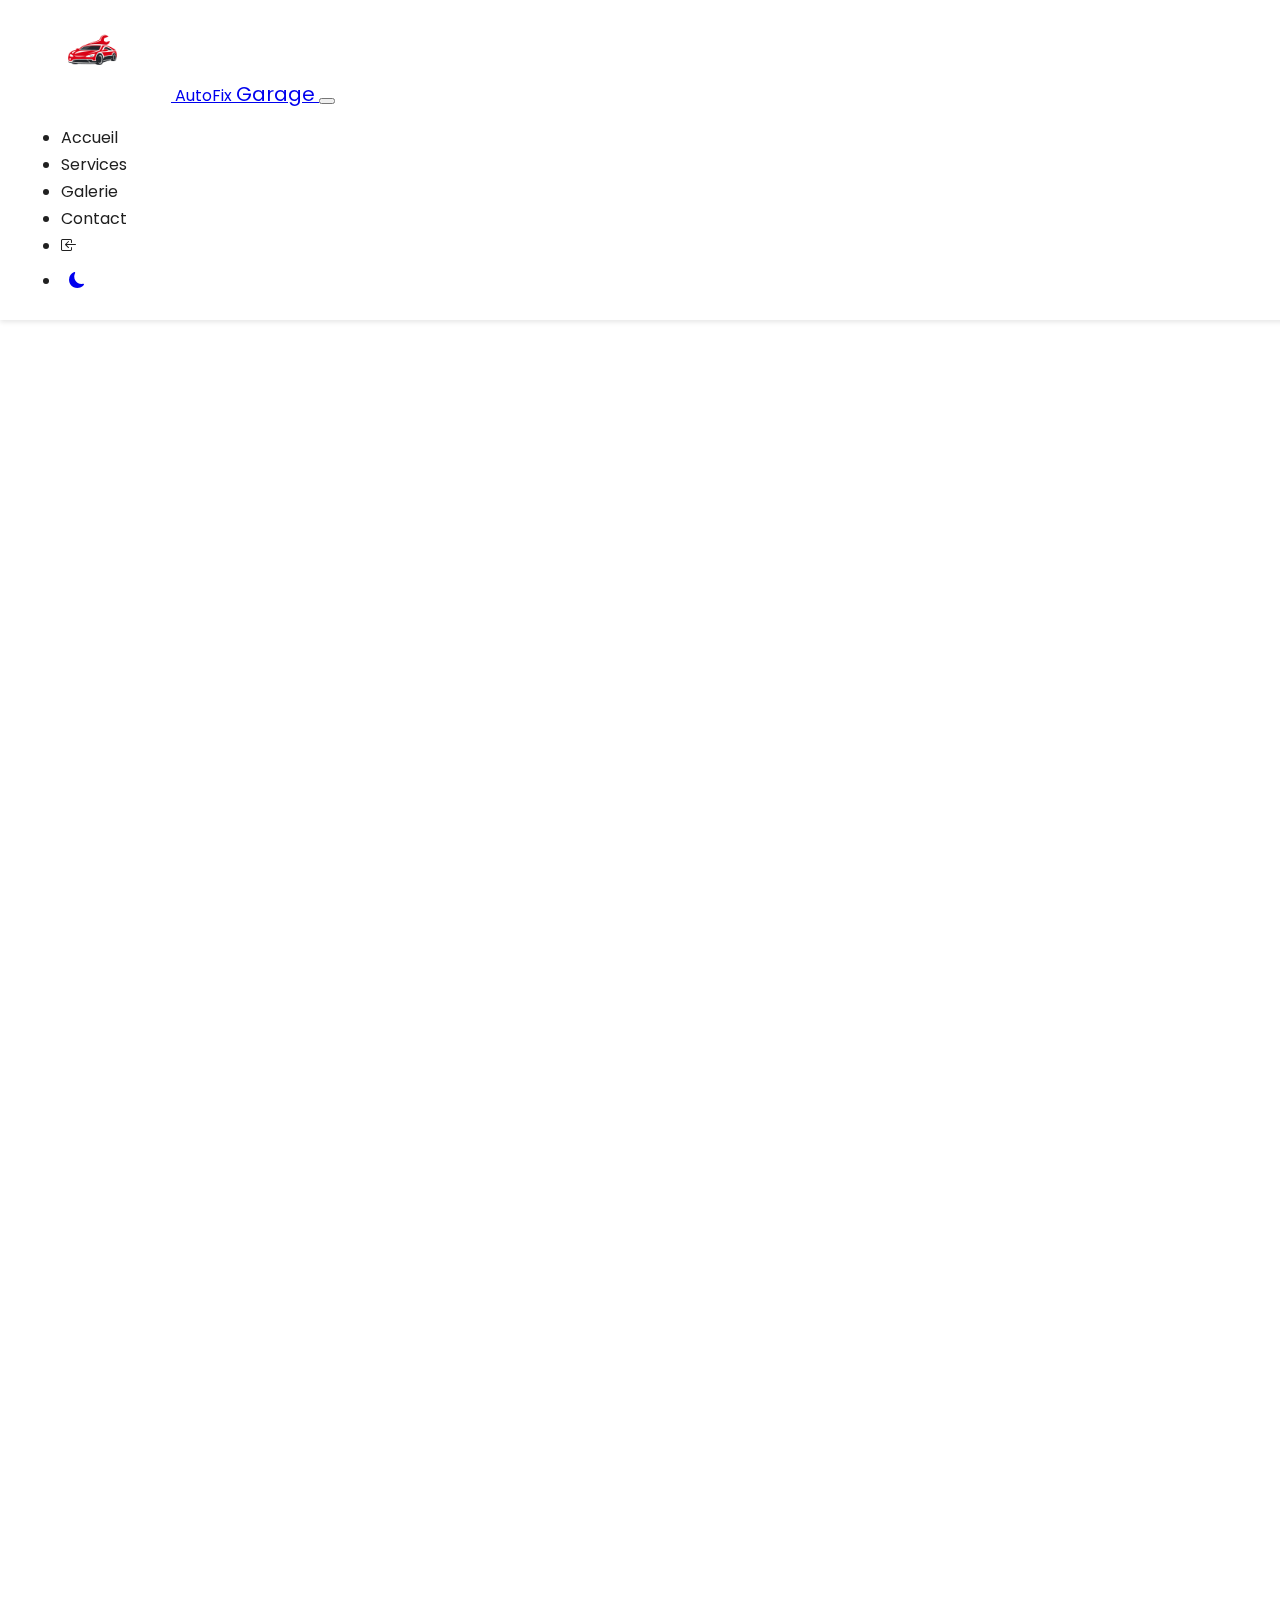
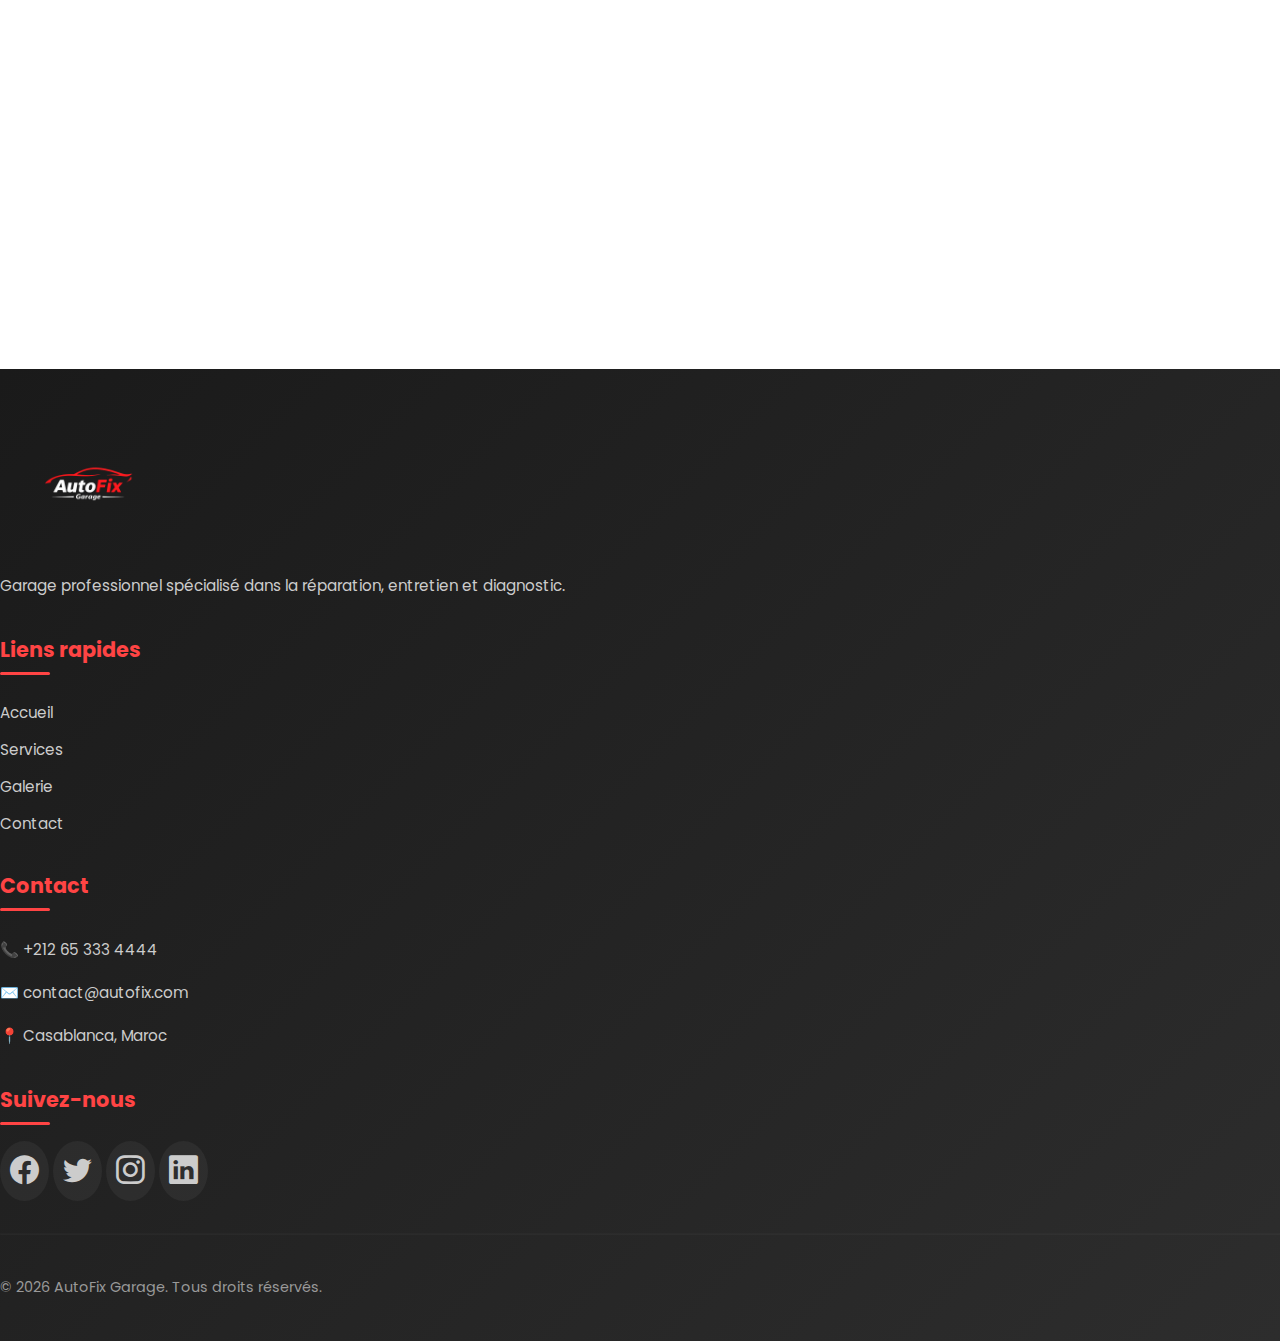
<file: Front-end/index.html>
<!DOCTYPE html>
<html lang="fr">
<head>
    <meta charset="UTF-8">
    <meta name="viewport" content="width=device-width, initial-scale=1.0">
    <title>AutoFix Garage - Accueil</title>
    <link rel="stylesheet" href="../assests/home.css">
    <link href="https://cdn.jsdelivr.net/npm/bootstrap@5.3.8/dist/css/bootstrap.min.css" rel="stylesheet" integrity="sha384-sRIl4kxILFvY47J16cr9ZwB07vP4J8+LH7qKQnuqkuIAvNWLzeN8tE5YBujZqJLB" crossorigin="anonymous">
    <link rel="stylesheet" href="https://cdn.jsdelivr.net/npm/bootstrap-icons@1.13.1/font/bootstrap-icons.min.css">
    
</head>
<body>
<nav class="navbar nav navbar-expand-lg shadow-sm fixed-top">
  <div class="container-fluid">
    <a class="navbar-brand d-flex align-items-center" href="#">
      <img src="../images/logo1.png" alt="logo AutoFix" class="image">
      <span class="fw-bold fs-2">AutoF<span class="text-danger">ix</span></span>
      <span class="fs-small ms-1">Garage</span>
    </a>
    <button class="navbar-toggler" type="button" data-bs-toggle="collapse" data-bs-target="#navbarNav"
      aria-controls="navbarNav" aria-expanded="false" aria-label="Toggle navigation">
      <span class="navbar-toggler-icon"></span>
    </button>
    <div class="collapse navbar-collapse justify-content-end" id="navbarNav">
      <ul class="navbar-nav align-items-center">
        <li class="nav-item link"><a class="nav-link lien" href="#accueil">Accueil</a></li>
        <li class="nav-item link"><a class="nav-link lien" href="services.html">Services</a></li>
        <li class="nav-item link"><a class="nav-link lien" href="galerie.html">Galerie</a></li>
        <li class="nav-item link"><a class="nav-link lien" href="contact.php">Contact</a></li>
        <li class="nav-item link"><a class="nav-link lien" href="../login.php" target="_blank"><i class="bi bi-box-arrow-in-left fs-4"></i></a></li>
        <li class="nav-item link" id="mode"><a class="nav-link" href="#"><i class="bi bi-moon-fill fs-5"></i></a></li>
      </ul>
    </div>
  </div>
</nav>

    
        <div class="accueil" id="accueil">
            <div class="textes">
                <h1 class="d-none" id="text">Bienvenue chez <span class="fw-bold">AutoF<span class="text-danger">ix</span></span> Garage</h1>
                <h1 id="typing-text"></h1>
                <p>Votre voiture, notre priorité 🚗</p>
                <div class="buttons-content">
                  <button class="btn btn-contant btn-danger"><i class="bi bi-telephone-fill"></i><a href="contact.php">Contactez-nous</a></button>
                <button class="btn btn-contant btn-light"> <i class="bi bi-calendar-check fs-9"></i> <a href="../rendez-vous.php">Rendez-Vous</a></button>
                </div>
                
            </div>
        </div>
    </div>

    <div class="container-fluid">
        <div class="proposdenous" id="proposdenous">
            <h3>À Propos De Nous</h3>
            <hr>
            <p>Nous sommes un garage automobile professionnel spécialisé dans la réparation, l'entretien et le diagnostic de tous types de véhicules. Notre mission est d'offrir à nos clients un service fiable, rapide et de haute qualité, en utilisant des outils modernes et des techniques adaptées.</p>
            
            <div class="cards_cli">
                <div class="row g-2">
                    <div class="col-lg-3 col-md-4 col-sm-6">
                        <div class="card card-cli rounded shadow-sm">
                            <div class="card-header p-0">
                                <i class="bi icon-client bi-person-fill"></i>
                                <p class="text-center fs-2" id="clients">0+</p>
                                <h6 class="text-center">Clients Satisfaits</h6>
                            </div>
                            <div class="card-body">
                                <p class="text-center">Des clients qui nous font confiance chaque jour</p>
                            </div>
                        </div>
                    </div>

                    <div class="col-lg-3 col-md-4 col-sm-6">
                        <div class="card card-cli rounded shadow-sm">
                            <div class="card-header p-0">
                                <i class="bi icon-client bi-wrench"></i>
                                <p class="text-center fs-2" id="reparations">+0</p>
                                <h6 class="text-center">Réparations effectuées</h6>
                            </div>
                            <div class="card-body">
                                <p class="text-center">Toutes sortes de réparations, petites ou grandes.</p>
                            </div>
                        </div>
                    </div>

                    <div class="col-lg-3 col-md-4 col-sm-6">
                        <div class="card card-cli rounded shadow-sm">
                            <div class="card-header p-0">
                                <i class="bi icon-client bi-award"></i>
                                <p class="text-center fs-2" id="Années">0</p>
                                <h6 class="text-center">Années d'expérience</h6>
                            </div>
                            <div class="card-body">
                                <p class="text-center">Une expertise qui garantit la qualité</p>
                            </div>
                        </div>
                    </div>

                    <div class="col-lg-3 col-md-4 col-sm-6">
                        <div class="card card-cli rounded shadow-sm">
                            <div class="card-header p-0">
                                <i class="bi icon-client bi-car-front-fill"></i>
                                <p class="text-center fs-2" id="voitures">+0</p>
                                <h6 class="text-center">Véhicules entretenus par an</h6>
                            </div>
                            <div class="card-body">
                                <p class="text-center">Des voitures entretenues régulièrement par notre équipe.</p>
                            </div>
                        </div>
                    </div>
                </div>
            </div>
        </div>
    </div>

 <div class="footer">
  <div class="container">
    <div class="row text-white py-5">
      <div class="col-lg-3 col-md-6 col-sm-12">
        <img src="../images/logo-footer.png" class="footer-logo mb-3">
        <p>Garage professionnel spécialisé dans la réparation, entretien et diagnostic.</p>
      </div>
      <div class="col-lg-3 col-md-6 col-sm-12">
        <h5>Liens rapides</h5>
        <ul class="list-unstyled">
          <li><a href="#accueil">Accueil</a></li>
          <li><a href="services.html">Services</a></li>
          <li><a href="galerie.html">Galerie</a></li>
          <li><a href="contact.html">Contact</a></li>
        </ul>
      </div>
      <div class="col-lg-3 col-md-6 col-sm-12">
        <h5>Contact</h5>
        <p>📞 +212 65 333 4444</p>
        <p>✉️ contact@autofix.com</p>
        <p>📍 Casablanca, Maroc</p>
      </div>
      <div class="col-lg-3 col-md-6 col-sm-12">
        <h5>Suivez-nous</h5>
        <div class="social-icons d-flex gap-3">
          <i class="bi bi-facebook"></i>
          <i class="bi bi-twitter"></i>
          <i class="bi bi-instagram"></i>
          <i class="bi bi-linkedin"></i>
        </div>
      </div>

    </div>

    <hr class="text-secondary">

    <p class="text-center text-white">© 2026 AutoFix Garage. Tous droits réservés.</p>
  </div>
</div>


<script src="https://cdn.jsdelivr.net/npm/bootstrap@5.3.2/dist/js/bootstrap.bundle.min.js"></script>

    <script>
      const mode = document.getElementById("mode");
const body = document.body;

mode.addEventListener("click", () => {
    body.classList.toggle("dark-mode"); 

    const icon = mode.querySelector("i");
    if(body.classList.contains("dark-mode")){
        icon.classList.replace("bi-moon-fill","bi-sun-fill");
    } else {
        icon.classList.replace("bi-sun-fill","bi-moon-fill");
    }
});
const text = document.getElementById("text");
let index = 0;
const speed = 100;

window.onload = () => {
  const element = document.getElementById("typing-text");
  element.innerHTML = "";

  function typeEffect() {
    if (index < text.textContent.length) {
      element.innerHTML += text.textContent[index];
      index++;
      setTimeout(typeEffect, speed);
    }
  }

  typeEffect();
};
const clients = document.getElementById("clients");
let counter = 0;
let speed1 = 50;
function count(){
  counter++
  clients.textContent = counter + "+" ;
  if(counter < 100){
     setTimeout(count,speed1);
  }
 
  
}
count();
const reparations = document.getElementById("reparations");
let counter1 = 0;
let speed2 = 5;
function count1(){
  counter1++
  reparations.textContent = counter1 + "+" ;
  if(counter1 < 1500){
     setTimeout(count1,speed2);
  }
 
  
}
count1();
const annnes = document.getElementById("Années");
let counter2 = 0;
let speed3 = 50;
function count2(){
  counter2++
  annnes.textContent = counter2;
  if(counter2 < 10){
     setTimeout(count2,speed3);
  }
 
  
}
count2();
const voitures = document.getElementById("voitures");
let counter3 = 0;
let speed4 = 50;
function count3(){
  counter3++
  voitures.textContent = counter3 + "+";
  if(counter3 < 300){
     setTimeout(count3,speed4);
  }
 
  
}
count3();
const proposdenous = document.getElementById("proposdenous");
const observer = new IntersectionObserver(entries => {
  entries.forEach(entry => {
     if(entry.isIntersecting){
    proposdenous.classList.add("active");
    
    
  } 
  })
 
})
  
observer.observe(proposdenous);
    </script>
</body>
</html>
</file>
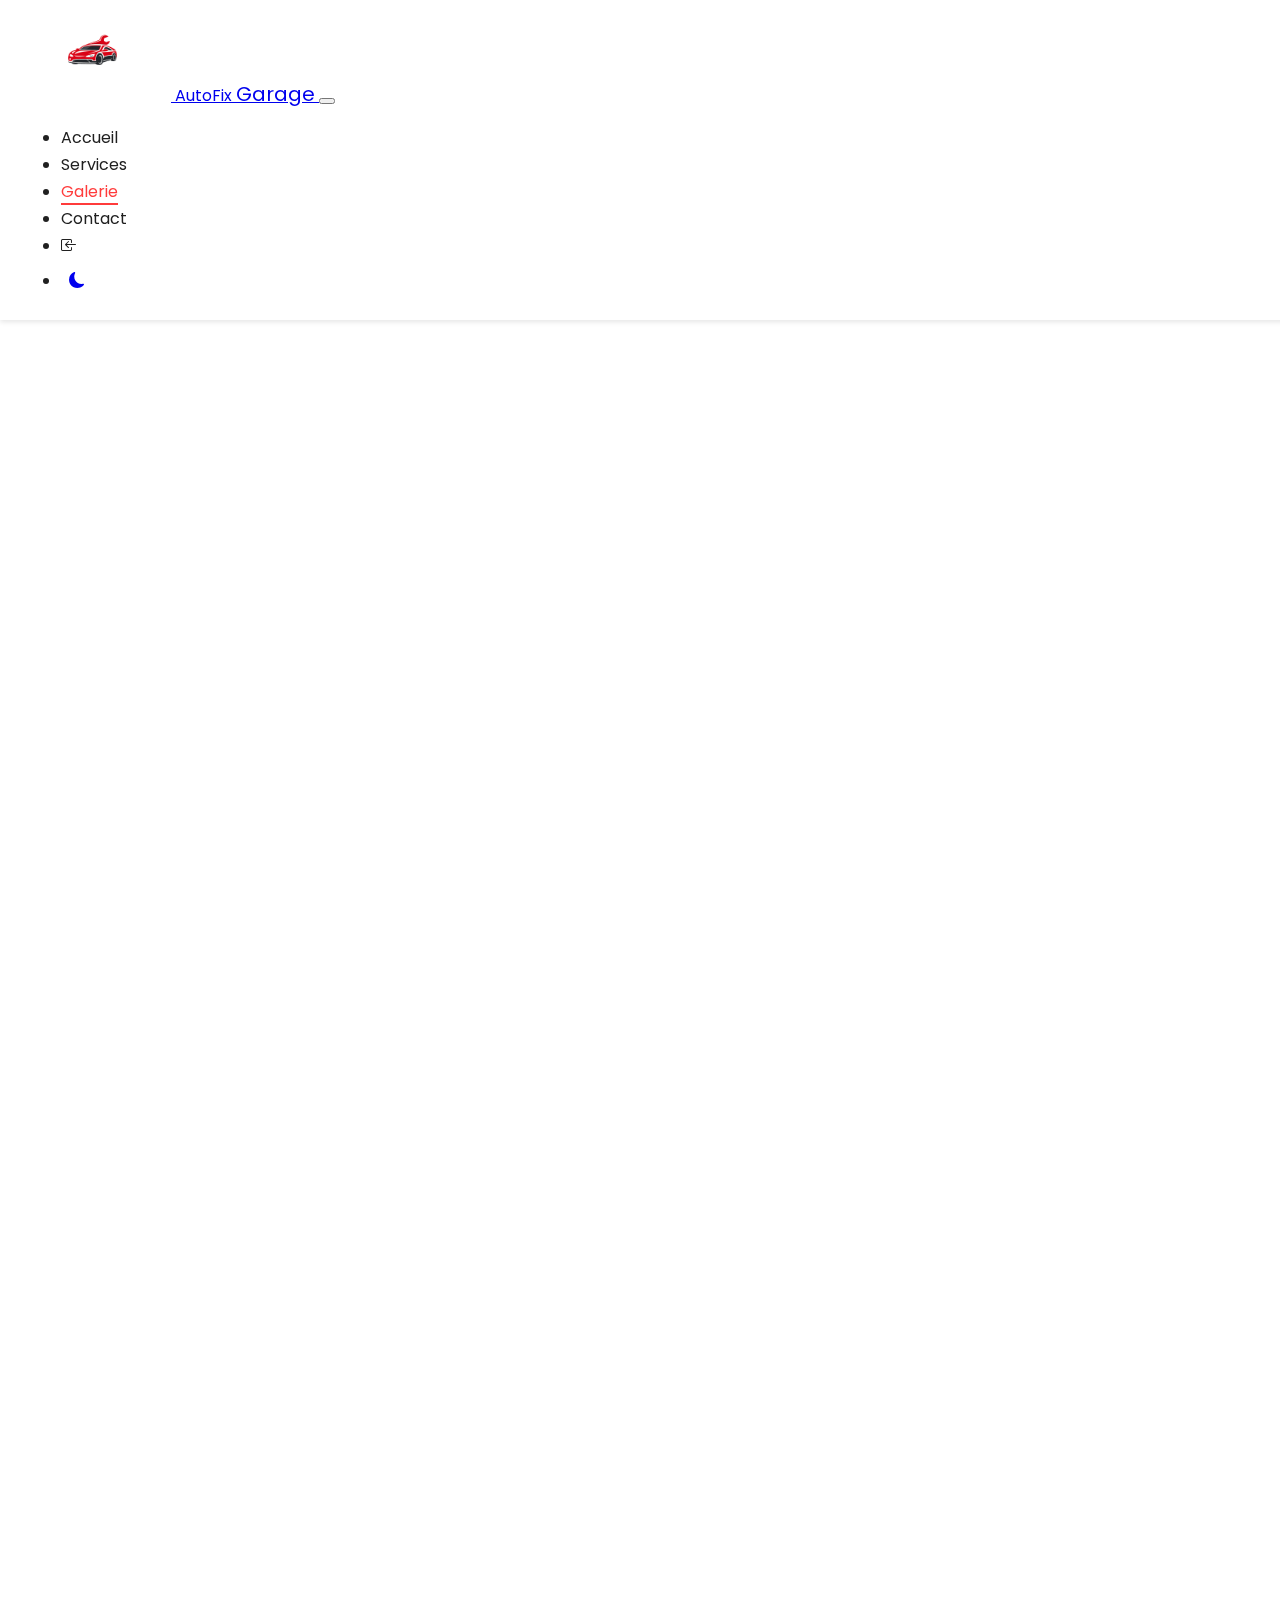
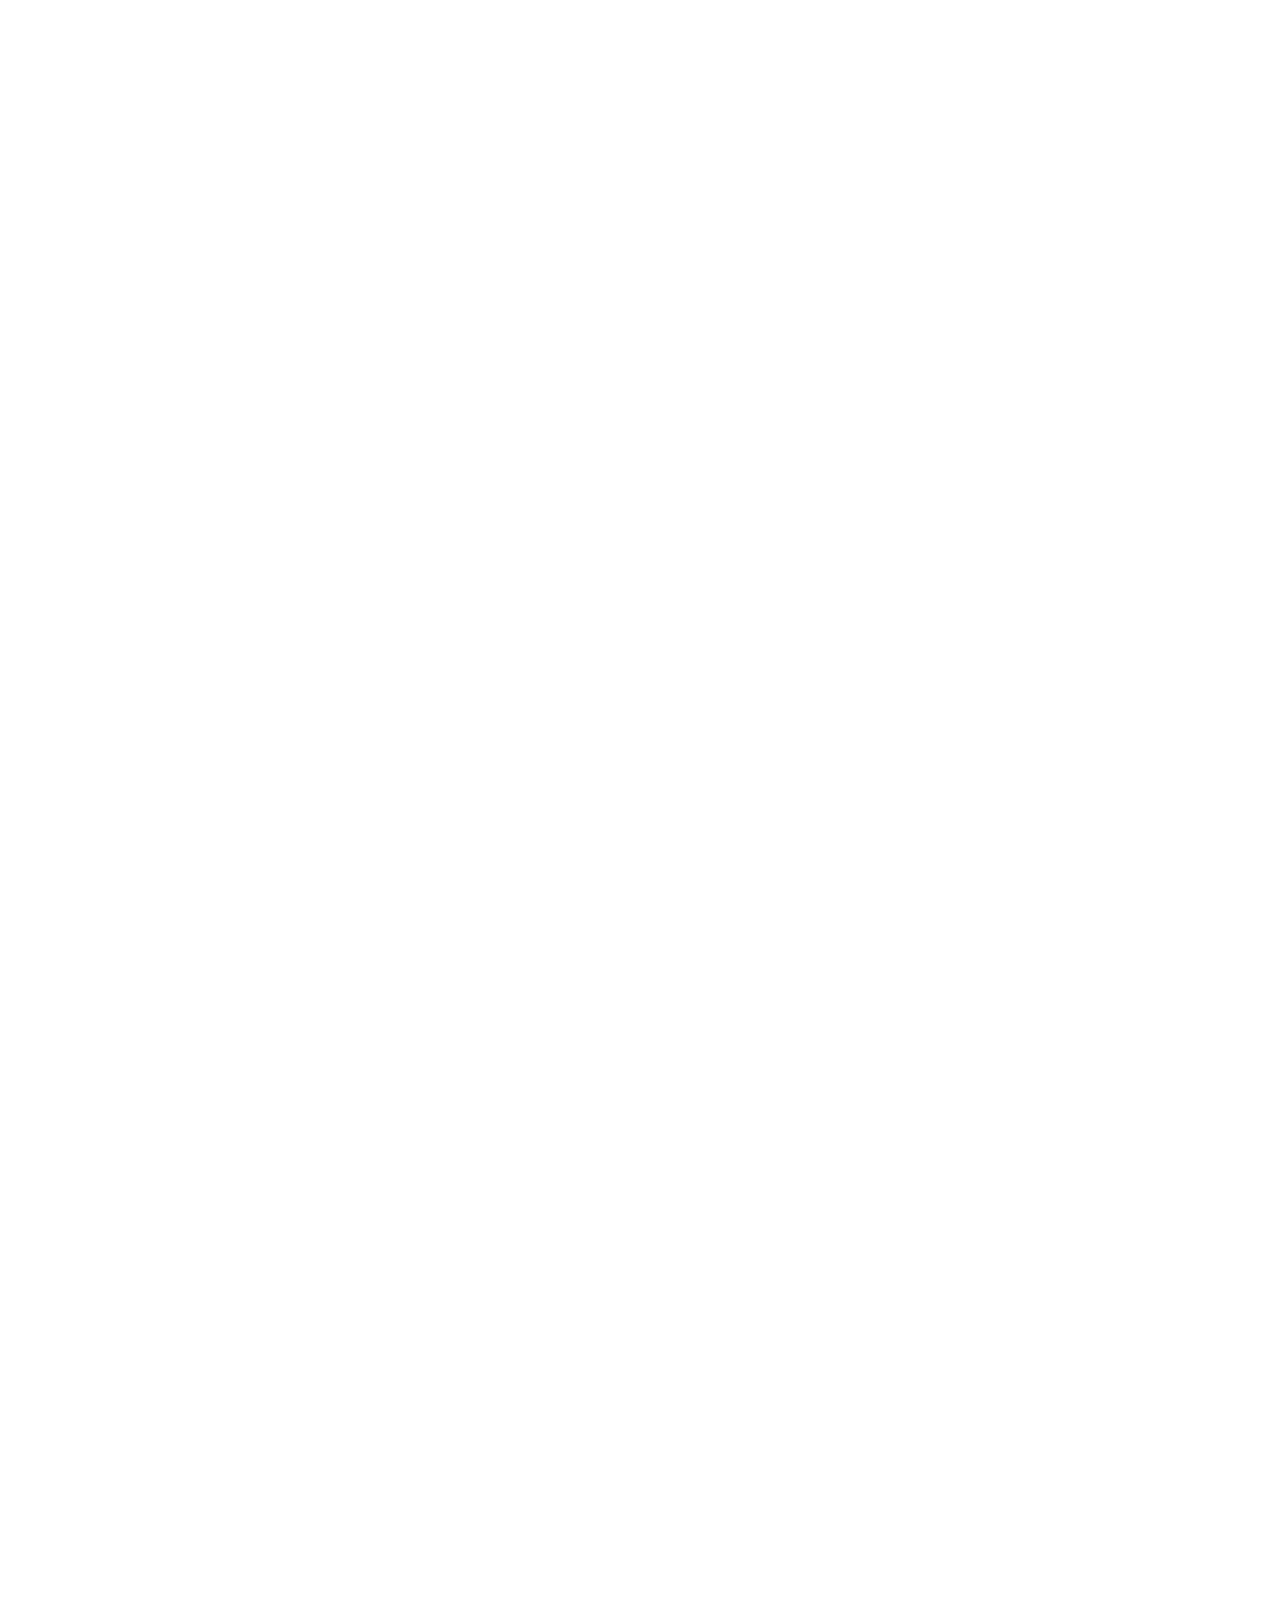
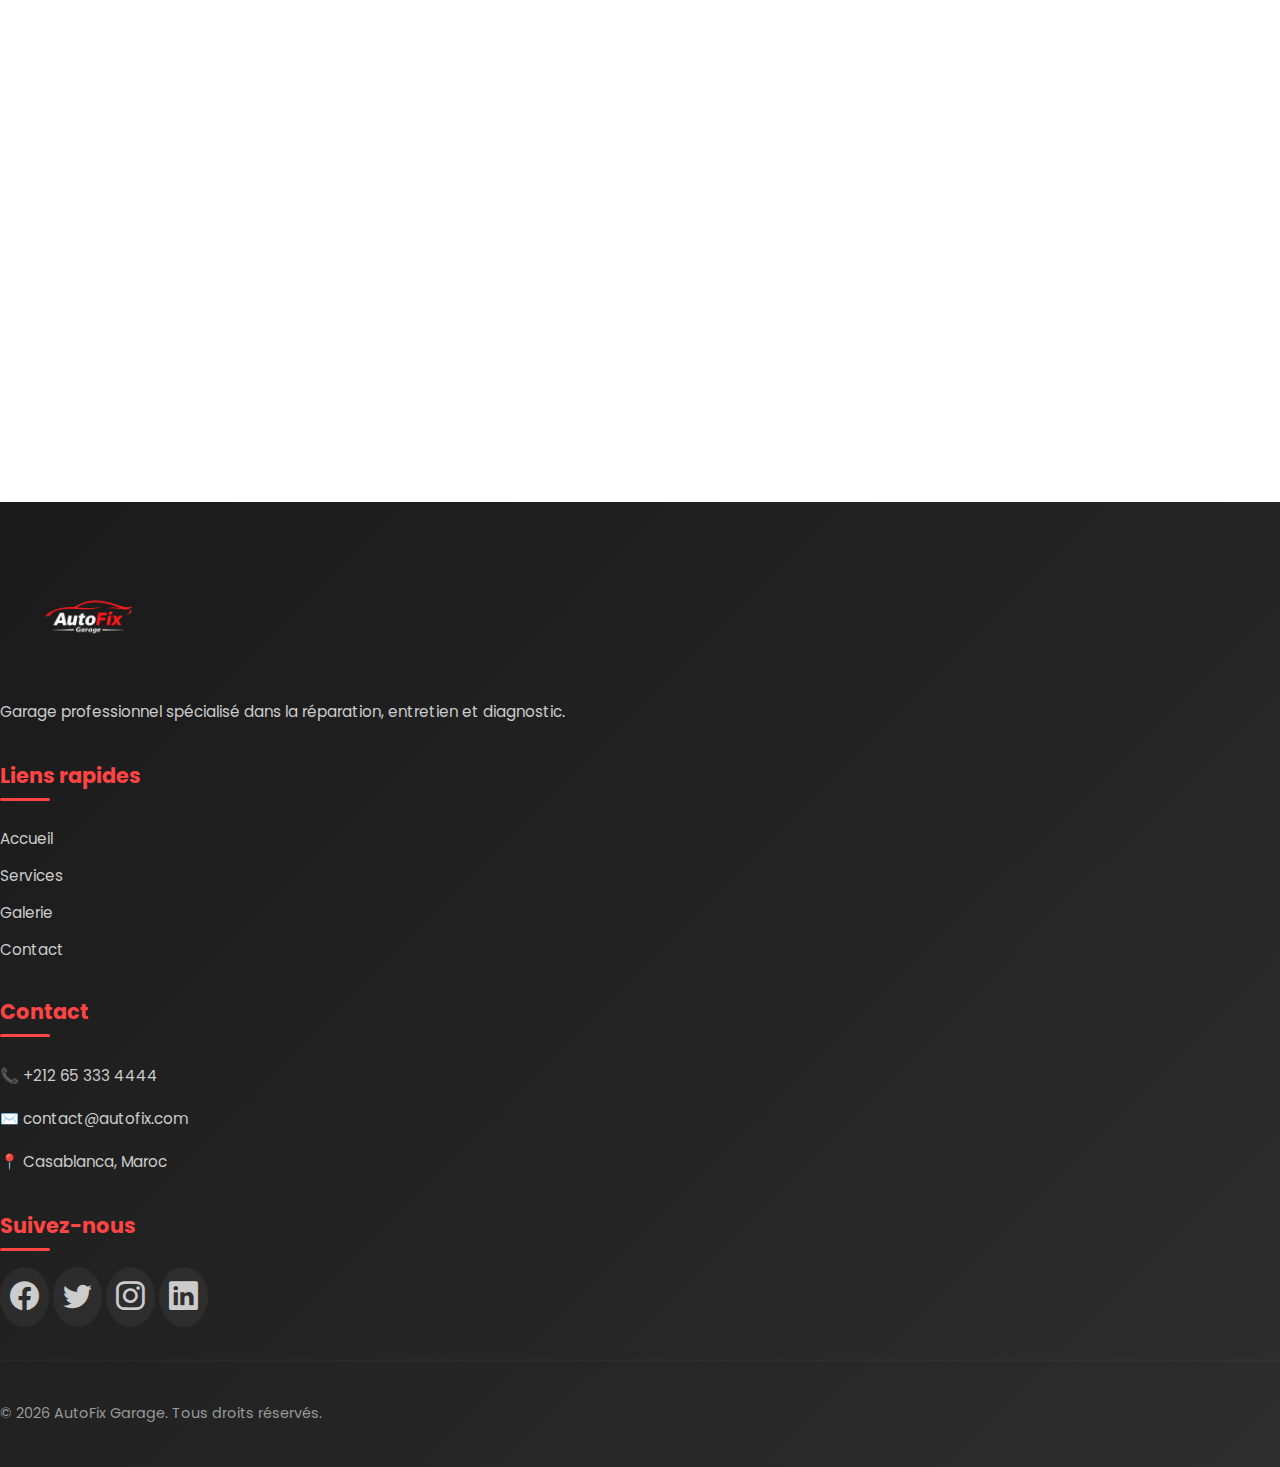
<file: Front-end/galerie.html>
<html lang="en">
<head>
    <meta charset="UTF-8">
    <meta name="viewport" content="width=device-width, initial-scale=1.0">
    <title>Accueil</title>
    <link rel="stylesheet" href="../assests/home.css">
    <link href="https://cdn.jsdelivr.net/npm/bootstrap@5.3.8/dist/css/bootstrap.min.css" rel="stylesheet" integrity="sha384-sRIl4kxILFvY47J16cr9ZwB07vP4J8+LH7qKQnuqkuIAvNWLzeN8tE5YBujZqJLB" crossorigin="anonymous">
    <link rel="stylesheet" href="https://cdn.jsdelivr.net/npm/bootstrap-icons@1.13.1/font/bootstrap-icons.min.css">
</head>
<body>
    <nav class="navbar nav navbar-expand-lg shadow-sm fixed-top">
  <div class="container-fluid">
    <a class="navbar-brand d-flex align-items-center" href="#">
      <img src="../images/logo1.png" alt="logo AutoFix" class="image">
      <span class="fw-bold fs-2">AutoF<span class="text-danger">ix</span></span>
      <span class="fs-small ms-1">Garage</span>
    </a>
    <button class="navbar-toggler" type="button" data-bs-toggle="collapse" data-bs-target="#navbarNav"
      aria-controls="navbarNav" aria-expanded="false" aria-label="Toggle navigation">
      <span class="navbar-toggler-icon"></span>
    </button>
    <div class="collapse navbar-collapse justify-content-end" id="navbarNav">
      <ul class="navbar-nav align-items-center">
        <li class="nav-item link"><a class="nav-link lien" href="index.html">Accueil</a></li>
        <li class="nav-item link"><a class="nav-link lien" href="services.html">Services</a></li>
        <li class="nav-item link"><a class="nav-link lien active" href="galerie.html">Galerie</a></li>
        <li class="nav-item link"><a class="nav-link lien" href="contact.php">Contact</a></li>
        <li class="nav-item link"><a class="nav-link lien" href="../login.php" target="_blank"><i class="bi bi-box-arrow-in-left fs-4"></i></a></li>
        <li class="nav-item link" id="mode"><a class="nav-link" href="#"><i class="bi bi-moon-fill fs-5"></i></a></li>
      </ul>
    </div>
  </div>
</nav>
 
 <div class="container-fluid">
        <div class="galerie" id="galerie">
            <h3 class="text-center"><i class="bi text-danger bi-collection-fill"></i> Notre Galerie</h3>
            <hr>
            <p class="text-center">Découvrez quelques-unes de nos réalisations, réparations et moments de travail au sein de notre garage. Nous mettons un point d'honneur à offrir un service de qualité, rapide et fiable pour tous types de véhicules.</p>

           
            <div class="buttons d-flex justify-content-center gap-4">
                <button class="btn btn-danger" id="images">
                    <i class="bi bi-images"></i> Galerie Photos
                </button>
                <button class="btn btn-danger" id="equipes">
                    <i class="bi bi-people-fill"></i> Profils d'équipe
                </button>
                <button class="btn btn-danger" id="clients_avis">
                    <i class="bi bi-chat-quote-fill"></i> Témoignages clients
                </button>
            </div>

           
            <div class="images">
                <div class="cards-images">
                    <p class="text-center text-card">
                        Explorez notre <span class="fw-bold">Garage AutoF<span class="text-danger">ix</span></span> et les réparations que nous effectuons au quotidien
                    </p>
                    <div class="row g-2">
                        <div class="col-lg-3 col-md-4 col-sm-12">
                            <div class="card image-card rounded shadow-sm">
                                <div class="card-header p-0">
                                    <img src="../images/galerie1.jpg" class="entretien-voiture" alt="Galerie 1">
                                </div>
                            </div>
                        </div>
                        <div class="col-lg-3 col-md-4 col-sm-12">
                            <div class="card image-card rounded shadow-sm">
                                <div class="card-header p-0">
                                    <img src="../images/galerie2.jpg" class="entretien-voiture" alt="Galerie 2">
                                </div>
                            </div>
                        </div>
                        <div class="col-lg-3 col-md-4 col-sm-12">
                            <div class="card image-card rounded shadow-sm">
                                <div class="card-header p-0">
                                    <img src="../images/galerie3.jpg" class="entretien-voiture" alt="Galerie 3">
                                </div>
                            </div>
                        </div>
                        <div class="col-lg-3 col-md-4 col-sm-12">
                            <div class="card image-card rounded shadow-sm">
                                <div class="card-header p-0">
                                    <img src="../images/galerie4.jpg" class="entretien-voiture" alt="Galerie 4">
                                </div>
                            </div>
                        </div>
                        <div class="col-lg-3 col-md-4 col-sm-12">
                            <div class="card image-card rounded shadow-sm">
                                <div class="card-header p-0">
                                    <img src="../images/galerie5.jpg" class="entretien-voiture" alt="Galerie 5">
                                </div>
                            </div>
                        </div>
                        <div class="col-lg-3 col-md-4 col-sm-12">
                            <div class="card image-card rounded shadow-sm">
                                <div class="card-header p-0">
                                    <img src="../images/galerie6.jpg" class="entretien-voiture" alt="Galerie 6">
                                </div>
                            </div>
                        </div>
                        <div class="col-lg-3 col-md-4 col-sm-12">
                            <div class="card image-card rounded shadow-sm">
                                <div class="card-header p-0">
                                    <img src="../images/galerie7.jpg" class="entretien-voiture" alt="Galerie 7">
                                </div>
                            </div>
                        </div>
                        <div class="col-lg-3 col-md-4 col-sm-12">
                            <div class="card image-card rounded shadow-sm">
                                <div class="card-header p-0">
                                    <img src="../images/galerie8.jpg" class="entretien-voiture" alt="Galerie 8">
                                </div>
                            </div>
                        </div>
                        <div class="col-lg-3 col-md-4 col-sm-12">
                            <div class="card image-card rounded shadow-sm">
                                <div class="card-header p-0">
                                    <img src="../images/galerie9.jpeg" class="entretien-voiture" alt="Galerie 9">
                                </div>
                            </div>
                        </div>
                        <div class="col-lg-3 col-md-4 col-sm-12">
                            <div class="card image-card rounded shadow-sm">
                                <div class="card-header p-0">
                                    <img src="../images/galerie10.jpeg" class="entretien-voiture" alt="Galerie 10">
                                </div>
                            </div>
                        </div>
                        <div class="col-lg-3 col-md-4 col-sm-12">
                            <div class="card image-card rounded shadow-sm">
                                <div class="card-header p-0">
                                    <img src="../images/galerie11.jpg" class="entretien-voiture" alt="Galerie 11">
                                </div>
                            </div>
                        </div>
                        <div class="col-lg-3 col-md-4 col-sm-12">
                            <div class="card image-card rounded shadow-sm">
                                <div class="card-header p-0">
                                    <img src="../images/galerie12.jpg" class="entretien-voiture" alt="Galerie 12">
                                </div>
                            </div>
                        </div>
                    </div>
                </div>
            </div>

            
            <div class="employess">
                <div class="cards-employes">
                    <p class="text-center text-employer m-0 p-0">
                        Rencontrez <span class="fw-bold">nos professionnels</span> qualifiés, prêts à prendre soin de votre voiture
                    </p>
                    <div class="row g-2">
                        <div class="col-lg-4 col-md-6 col-sm-12">
                            <div class="card employe-card rounded shadow-sm">
                                <div class="card-header p-0">
                                    <img src="../images/employer1.jpg" class="entretien-voiture" alt="Ahmed - Mécanicien">
                                     <span class="badge bg-warning text-dark position-absolute top-0 start-0 m-2">
            <i class="bi bi-tools me-1"></i> Expert
        </span>
                                </div>
                                
                                <div class="card-body">
                                    <h6 class="text-center">Ahmed</h6>
                                    <p class="text-center">Mécanicien Moteur</p>
                                </div>
                            </div>
                        </div>
                        <div class="col-lg-4 col-md-6 col-sm-12">
                            <div class="card employe-card rounded shadow-sm">
                                <div class="card-header p-0">
                                    <img src="../images/employer2.jpg" class="entretien-voiture" alt="Youssef - Diagnostic">
                                <span class="badge bg-info text-dark position-absolute top-0 start-0 m-2">
    <i class="bi bi-wrench-adjustable me-1"></i> Diagnostic
</span>
                                </div>
                                <div class="card-body">
                                    <h6 class="text-center">Youssef</h6>
                                    <p class="text-center">Spécialiste Diagnostic</p>
                                </div>
                            </div>
                        </div>
                        <div class="col-lg-4 col-md-6 col-sm-12">
                            <div class="card employe-card rounded shadow-sm">
                                <div class="card-header p-0">
                                    <img src="../images/employer3.jpg" class="entretien-voiture" alt="Khalid - Chef Atelier">
                                <span class="badge bg-success text-dark position-absolute top-0 start-0 m-2">
    <i class="bi bi-gear-fill me-1"></i> Mécanique
</span>
                                </div>
                                <div class="card-body">
                                    <h6 class="text-center">Khalid</h6>
                                    <p class="text-center">Chef Atelier</p>
                                </div>
                            </div>
                        </div>
                        <div class="col-lg-4 col-md-6 col-sm-12">
                            <div class="card employe-card rounded shadow-sm">
                                <div class="card-header p-0">
                                    <img src="../images/employer4.png" class="entretien-voiture" alt="Iman - Secrétaire">
                                <span class="badge bg-secondary text-white position-absolute top-0 start-0 m-2">
    <i class="bi bi-person-lines-fill me-1"></i> Secrétaire
</span>
                                </div>
                                <div class="card-body">
                                    <h6 class="text-center">Iman</h6>
                                    <p class="text-center">Secrétaire Générale</p>
                                </div>
                            </div>
                        </div>
                        <div class="col-lg-4 col-md-6 col-sm-12">
                            <div class="card employe-card rounded shadow-sm">
                                <div class="card-header p-0">
                                    <img src="../images/owner.jpg" class="entretien-voiture" alt="Mohammed - Directeur">
                                <span class="badge bg-dark text-white position-absolute top-0 start-0 m-2">
    <i class="bi bi-person-badge me-1"></i> Directeur Général
</span>
                                </div>
                                <div class="card-body">
                                    <h6 class="text-center">Mohammed</h6>
                                    <p class="text-center">Directeur Général</p>
                                </div>
                            </div>
                        </div>
                    </div>
                </div>
            </div>

            
            <div class="clients-avis">
                <div class="cards-clients">
                    <p class="text-center text-avis text-client">
                        Ce que nos <span class="fw-bold">clients</span> disent de nous
                    </p>
                    <div class="row g-2">
                        <div class="col-lg-4 col-md-6 col-sm-12">
                            <div class="card client-card rounded shadow-sm">
                                <div class="card-body">
                                    <div class="rating text-warning mb-2">
                                            <i class="bi bi-star-fill"></i>
                                            <i class="bi bi-star-fill"></i>
                                            <i class="bi bi-star-fill"></i>
                                            <i class="bi bi-star-fill"></i>
                                            <i class="bi bi-star-fill"></i>
                                        </div>
                                        <span class="badge bg-success mb-2">Avis vérifié</span>
                                    <span class="badge bg-primary mb-2 ms-1">
                                        <i class="bi bi-shield-check me-1"></i>
                                        Client réel
                                    </span>
                                    <p>"Excellent service et équipe très professionnelle !"</p>
                                    <h6 class="text-end">- Karim M.</h6>
                                </div>
                                <div class="card-footer">
                                    <p class="text-muted">Il ya deux semaines</p>
                                </div>
                            </div>
                        </div>
                        <div class="col-lg-4 col-md-6 col-sm-12">
                            <div class="card client-card rounded shadow-sm">
                                <div class="card-body">
                                    <div class="rating text-warning mb-2">
                                            <i class="bi bi-star-fill"></i>
                                            <i class="bi bi-star-fill"></i>
                                            <i class="bi bi-star-fill"></i>
                                            
                                        </div>
                                        <span class="badge bg-success mb-2">Avis vérifié</span>
                                    <span class="badge bg-primary mb-2 ms-1">
                                        <i class="bi bi-shield-check me-1"></i>
                                        Client réel
                                    </span>
                                    <p>"Rapide et fiable, je recommande fortement AutoFix."</p>
                                    <h6 class="text-end">- Sarah L.</h6>
                                </div>
                                <div class="card-footer">
                                    <p class="text-muted">Il ya 3 jours</p>
                                </div>
                            </div>
                        </div>
                        <div class="col-lg-4 col-md-6 col-sm-12">
                            <div class="card client-card rounded shadow-sm">
                                <div class="card-body">
                                    <div class="rating text-warning mb-2">
                                    <i class="bi bi-star-fill"></i>
                                    <i class="bi bi-star-fill"></i>
                                    <i class="bi bi-star-fill"></i>
                                    <i class="bi bi-star-fill"></i>
                                
                                </div>
                                <span class="badge bg-success mb-2">Avis vérifié</span>
                                    <span class="badge bg-primary mb-2 ms-1">
                                        <i class="bi bi-shield-check me-1"></i>
                                        Client réel
                                    </span>
                                    <p>"Tarifs honnêtes et travail de qualité. Je reviendrai !"</p>
                                    <h6 class="text-end">- Omar A.</h6>
                                </div>
                                <div class="card-footer">
                                    <p class="text-muted">Il ya 1 mois</p>
                                </div>
                            </div>
                        </div>
                        <div class="col-lg-4 col-md-6 col-sm-12">
                            <div class="card client-card rounded shadow-sm">
                                <div class="card-body">
                                    <div class="rating text-warning mb-2">
                                        <i class="bi bi-star-fill"></i>
                                        <i class="bi bi-star-fill"></i>
                                        <i class="bi bi-star-fill"></i>
                                        <i class="bi bi-star-fill"></i>
                                        <i class="bi bi-star-fill"></i>
                                    </div>
                                    <span class="badge bg-success mb-2">Avis vérifié</span>
                                    <span class="badge bg-primary mb-2 ms-1">
                                        <i class="bi bi-shield-check me-1"></i>
                                        Client réel
                                    </span>
                                    <p>"Ma voiture roule comme neuve après leur intervention."</p>
                                    <h6 class="text-end">- Hiba Z.</h6>
                                </div>
                                <div class="card-footer">
                                    <p class="text-muted">Il ya 2 heures</p>
                                </div>
                            </div>
                        </div>
                    </div>
                </div>
            </div>
        </div>
    </div>
 <div class="footer">
  <div class="container">
    <div class="row text-white">
      <div class="col-lg-3 col-md-6 col-sm-12">
        <img src="../images/logo-footer.png" class="footer-logo mb-3">
        <p>Garage professionnel spécialisé dans la réparation, entretien et diagnostic.</p>
      </div>
      <div class="col-lg-3 col-md-6 col-sm-12">
        <h5>Liens rapides</h5>
        <ul class="list-unstyled">
          <li><a href="#accueil">Accueil</a></li>
          <li><a href="services.html">Services</a></li>
          <li><a href="galerie.html">Galerie</a></li>
          <li><a href="contact.html">Contact</a></li>
        </ul>
      </div>
      <div class="col-lg-3 col-md-6 col-sm-12">
        <h5>Contact</h5>
        <p>📞 +212 65 333 4444</p>
        <p>✉️ contact@autofix.com</p>
        <p>📍 Casablanca, Maroc</p>
      </div>
      <div class="col-lg-3 col-md-6 col-sm-12">
        <h5>Suivez-nous</h5>
        <div class="social-icons d-flex gap-3">
          <i class="bi bi-facebook"></i>
          <i class="bi bi-twitter"></i>
          <i class="bi bi-instagram"></i>
          <i class="bi bi-linkedin"></i>
        </div>
      </div>

    </div>

    <hr class="text-secondary">

    <p class="text-center text-white">© 2026 AutoFix Garage. Tous droits réservés.</p>
  </div>
</div>
<script src="https://cdn.jsdelivr.net/npm/bootstrap@5.3.2/dist/js/bootstrap.bundle.min.js"></script>
    <script>
      const mode = document.getElementById("mode");
const body = document.body;
const icon = mode.querySelector("i");


if (localStorage.getItem("theme") === "dark") {
    body.classList.add("dark-mode");
    icon.classList.replace("bi-moon-fill", "bi-sun-fill");
}

mode.addEventListener("click", () => {
    body.classList.toggle("dark-mode");

    if (body.classList.contains("dark-mode")) {
        icon.classList.replace("bi-moon-fill", "bi-sun-fill");
        localStorage.setItem("theme", "dark");
    } else {
        icon.classList.replace("bi-sun-fill", "bi-moon-fill");
        localStorage.setItem("theme", "light");
    }
});
const galerie = document.getElementById("galerie");
const observer = new IntersectionObserver(entries => {
  entries.forEach(entry => {
     if(entry.isIntersecting){
    galerie.classList.add("active");
    
    
  } 
  })
 
})
  
observer.observe(galerie);
        const btnEquipes = document.getElementById("equipes");
const btnImages = document.getElementById("images");
const btnAvis = document.getElementById("clients_avis");


const cardsImages = document.querySelectorAll(".image-card");
const textImg = document.querySelectorAll(".text-card");
const cardsEquipes = document.querySelectorAll(".cards-employes");
const textEmployer = document.querySelectorAll(".text-employer");
const cardsAvis = document.querySelectorAll(".client-card");
cardsAvis.forEach(card => card.style.display = "none");
const textavis = document.querySelectorAll(".text-avis");
textavis.forEach(card => card.style.display = "none");
function hideAll() {
  cardsImages.forEach(card => card.style.display = "none");
  textImg.forEach(card => card.style.display = "none");
  cardsEquipes.forEach(card => card.style.display = "none");
  textEmployer.forEach(card => card.style.display = "none");
  cardsAvis.forEach(card => card.style.display = "none");
  textavis.forEach(card => card.style.display = "none");
}

btnAvis.addEventListener("click", () => {
  hideAll();
  cardsAvis.forEach(card => {
    card.style.display = "block";
    card.classList.remove("show");  
        void card.offsetWidth;          
        card.classList.add("show");  
  });
  textavis.forEach(card => card.style.display = "block");
});

btnEquipes.addEventListener("click", () => {
  hideAll();
   cardsEquipes.forEach(card => {
   card.style.display = "block";   
        card.classList.remove("show");  
        void card.offsetWidth;          
        card.classList.add("show");     
  });

  textEmployer.forEach(card => card.style.display = "block");
});

btnImages.addEventListener("click", () => {
  hideAll();
  cardsImages.forEach(card => {
    card.style.display = "block";
    card.classList.remove("show");  
        void card.offsetWidth;          
        card.classList.add("show");  
  });
  textImg.forEach(card => card.style.display = "block");
});

    </script>
</body>
 </html>
</file>
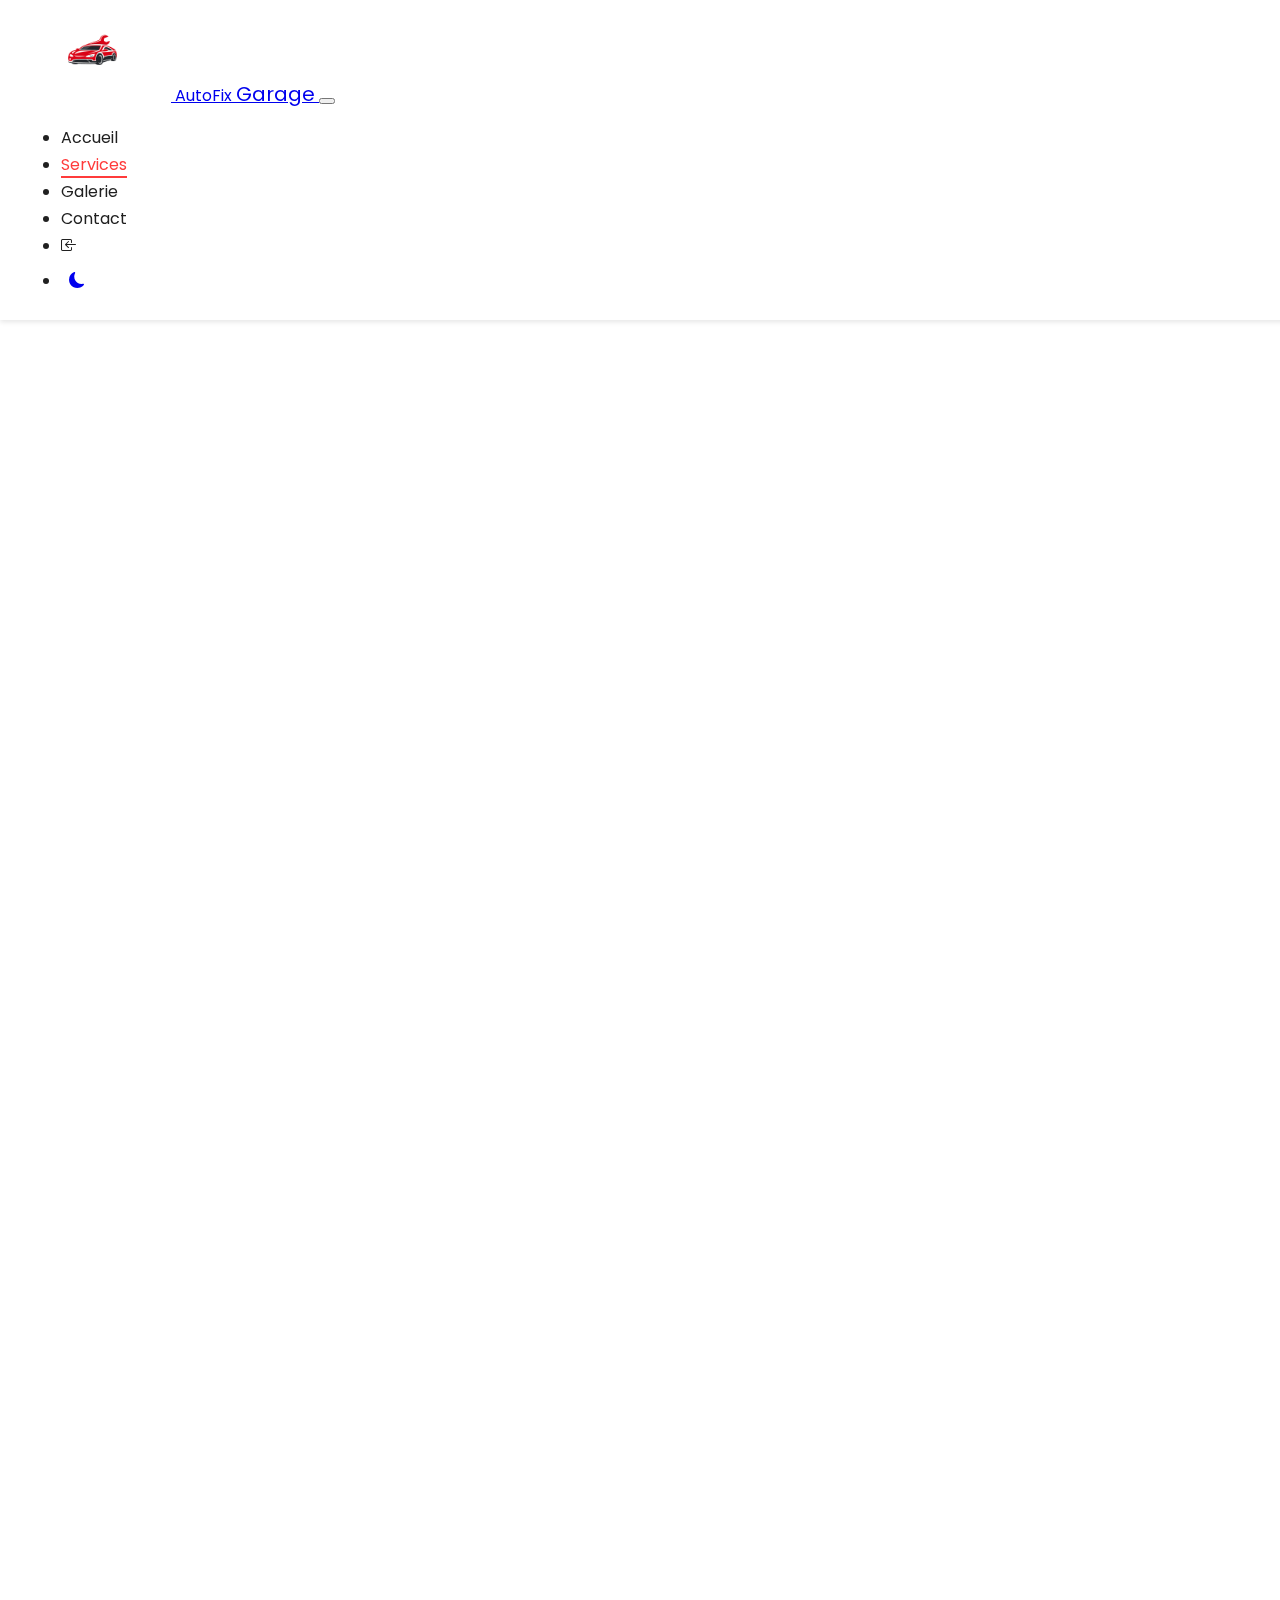
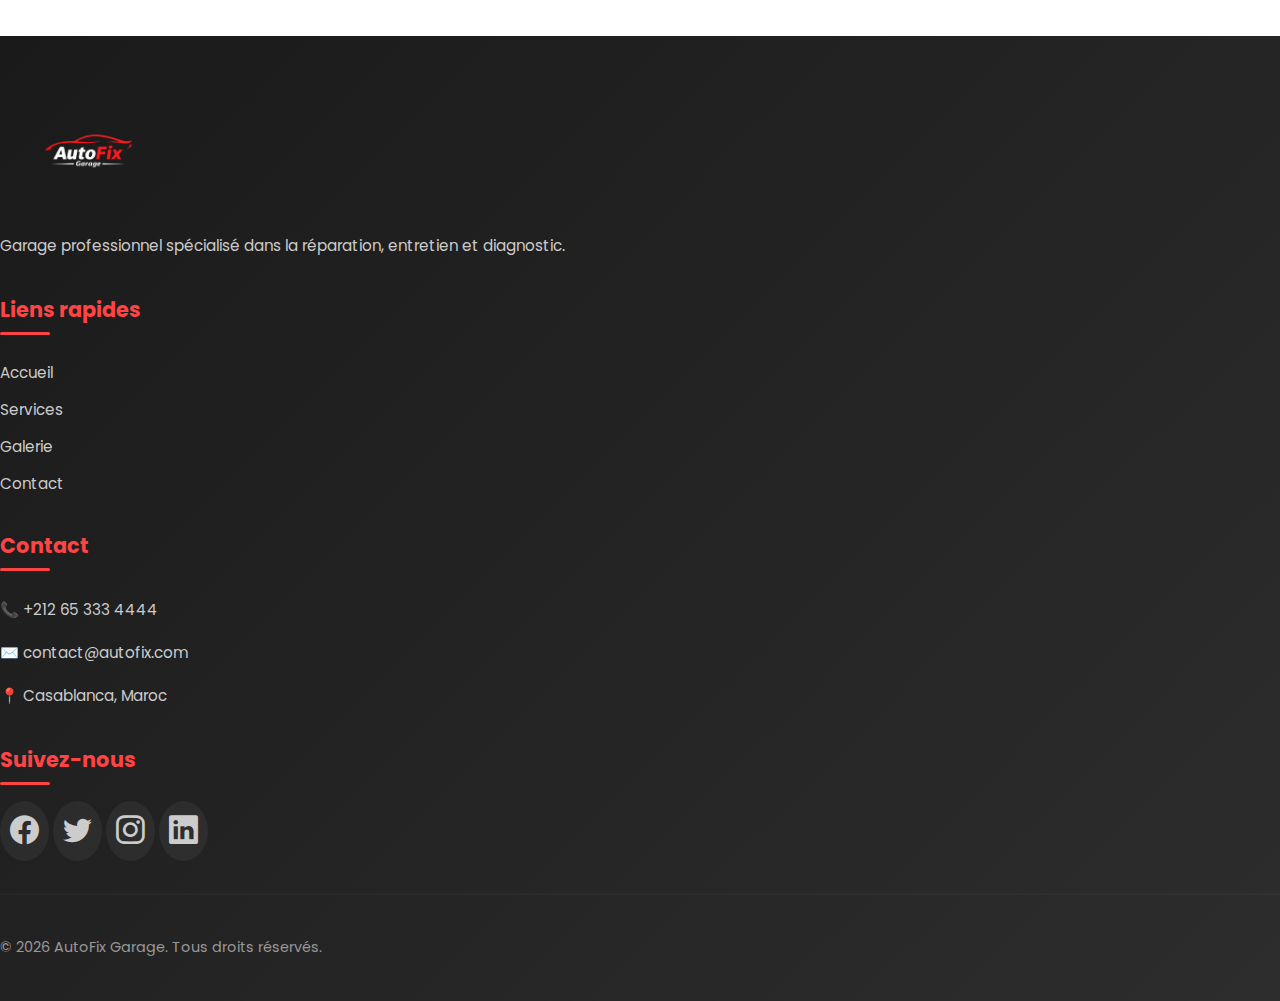
<file: Front-end/services.html>
<html lang="en">
<head>
    <meta charset="UTF-8">
    <meta name="viewport" content="width=device-width, initial-scale=1.0">
    <title>Accueil</title>
    <link rel="stylesheet" href="../assests/home.css">
    <link href="https://cdn.jsdelivr.net/npm/bootstrap@5.3.8/dist/css/bootstrap.min.css" rel="stylesheet" integrity="sha384-sRIl4kxILFvY47J16cr9ZwB07vP4J8+LH7qKQnuqkuIAvNWLzeN8tE5YBujZqJLB" crossorigin="anonymous">
    <link rel="stylesheet" href="https://cdn.jsdelivr.net/npm/bootstrap-icons@1.13.1/font/bootstrap-icons.min.css">
</head>
<body>
    <nav class="navbar nav navbar-expand-lg shadow-sm fixed-top">
  <div class="container-fluid">
    <a class="navbar-brand d-flex align-items-center" href="#">
      <img src="../images/logo1.png" alt="logo AutoFix" class="image">
      <span class="fw-bold fs-2">AutoF<span class="text-danger">ix</span></span>
      <span class="fs-small ms-1">Garage</span>
    </a>
    <button class="navbar-toggler" type="button" data-bs-toggle="collapse" data-bs-target="#navbarNav"
      aria-controls="navbarNav" aria-expanded="false" aria-label="Toggle navigation">
      <span class="navbar-toggler-icon"></span>
    </button>
    <div class="collapse navbar-collapse justify-content-end" id="navbarNav">
      <ul class="navbar-nav align-items-center">
        <li class="nav-item link"><a class="nav-link lien" href="index.html">Accueil</a></li>
        <li class="nav-item link"><a class="nav-link lien active" href="services.html">Services</a></li>
        <li class="nav-item link"><a class="nav-link lien" href="galerie.html">Galerie</a></li>
        <li class="nav-item link"><a class="nav-link lien" href="contact.php">Contact</a></li>
        <li class="nav-item link"><a class="nav-link lien" href="../login.php" target="_blank"><i class="bi bi-box-arrow-in-left fs-4"></i></a></li>
        <li class="nav-item link" id="mode"><a class="nav-link" href="#"><i class="bi bi-moon-fill fs-5"></i></a></li>
      </ul>
    </div>
  </div>
</nav>
<div class="container-fluid">
<div class="services"  id="services">
   <h3 class="text-center"><i class="bi text-danger bi-wrench-adjustable"></i>  Nos Services </h3>
        <hr>
        <p>Découvrez nos services professionnels dédiés à l’entretien et à la réparation de votre véhicule. Notre équipe expérimentée vous assure des interventions rapides, fiables et adaptées à vos besoins.</p>
   <div class="cards">
        <div class="row g-2">
  <div class="col-lg-3 col-md-4 col-sm-12">
    <div class="card rounded shadow-sm" id="mycard">
      <div class="card-header p-0">
        <img src="../images/entretien-voiture.jpg" class="entretien-voiture">
        
      </div>
      <div class="card-body">
        <h6 class="text-center"><i class="bi icons-services bi-clipboard-check"></i> Check-up complet du véhicule</h6>
        <p>Vidange, filtres, fluides</p>
      </div>
    </div>
  </div>

  <div class="col-lg-3 col-md-4 col-sm-12">
    <div class="card rounded shadow-sm" id="mycard">
      <div class="card-header p-0">
        <img src="../images/moteur.jpg" class="entretien-voiture">
      </div>
      <div class="card-body">
        <h6 class="text-center"><i class="bi icons-services bi-gear-fill"></i> Entretien moteur</h6>
        <p>Nettoyage moteur, remplacement pièces moteur</p>
      </div>
    </div>
  </div>

  <div class="col-lg-3 col-md-4 col-sm-12">
    <div class="card  rounded shadow-sm" id="mycard">
      <div class="card-header p-0">
        <img src="../images/susp.jpg" class="entretien-voiture">
      </div>
      <div class="card-body">
        <h6 class="text-center"><i class="bi icons-services bi-exclamation-triangle-fill"></i> Freins & suspensions</h6>
        <p>Réparation/disque/pads</p>
      </div>
    </div>
  </div>
  <div class="col-lg-3 col-md-4 col-sm-12">
    <div class="card  rounded shadow-sm " id="mycard">
      <div class="card-header p-0">
        <img src="../images/equilibrage-pneu.jpg" class="entretien-voiture">
      </div>
      <div class="card-body">
        <h6 class="text-center"><i class="bi icons-services bi-arrow-repeat"></i> Pneus & équilibrage</h6>
        <p>Montage/démontage pneus
Équilibrage et géométrie</p>
      </div>
    </div>
  </div>
  <div class="col-lg-3 col-md-4 col-sm-12">
    <div class="card mycard1 rounded shadow-sm " id="mycard">
      <div class="card-header p-0">
        <img src="../images/peinture.jpg" class="entretien-voiture">
      </div>
      <div class="card-body">
        <h6 class="text-center"><i class="bi icons-services bi-paint-bucket"></i> Carrosserie & peinture</h6>
        <p>Retouches peinture
Réparation bosses et rayures</p>
      </div>
    </div>
  </div>
  <div class="col-lg-3 col-md-4 col-sm-12">
    <div class="card mycard1 rounded shadow-sm " id="mycard">
      <div class="card-header p-0">
        <img src="../images/diago.jpg" class="entretien-voiture">
      </div>
      <div class="card-body">
        <h6 class="text-center"><i class="bi icons-services bi-cpu"></i> Diagnostic électronique</h6>
        <p>Test moteur et électronique
Détection pannes via OBD</p>
      </div>
    </div>
  </div>
   <div class="col-lg-3 col-md-4 col-sm-12">
    <div class="card mycard1 rounded shadow-sm " id="mycard">
      <div class="card-header p-0">
        <img src="../images/battrie.jpg" class="entretien-voiture">
      </div>
      <div class="card-body">
        <h6 class="text-center"><i class="bi icons-services bi-battery-full"></i> Batterie & électricité</h6>
        <p>Test et remplacement batterie
Réparation circuits électriques</p>
      </div>
    </div>
  </div>
   <div class="col-lg-3 col-md-4 col-sm-12">
    <div class="card mycard1 rounded shadow-sm " id="mycard">
      <div class="card-header p-0">
        <img src="../images/gaz.jpg" class="entretien-voiture">
      </div>
      <div class="card-body">
        <h6 class="text-center"><i class="bi icons-services bi-snow"></i> Climatisation</h6>
        <p>Recharge gaz
Vérification du système de clim</p>
      </div>
    </div>
  </div>
</div>
<button class="btn btn-services btn-danger p-15" id="btn-services"><i class="bi bi-arrow-down" id="icon"></i> Voir Nous Services</button>
       </div>
    </div>
</div>
</div>
 <div class="footer">
  <div class="container">
    <div class="row text-white">
      <div class="col-lg-3 col-md-6 col-sm-12">
        <img src="../images/logo-footer.png" class="footer-logo mb-3">
        <p>Garage professionnel spécialisé dans la réparation, entretien et diagnostic.</p>
      </div>
      <div class="col-lg-3 col-md-6 col-sm-12">
        <h5>Liens rapides</h5>
        <ul class="list-unstyled">
          <li><a href="#accueil">Accueil</a></li>
          <li><a href="services.html">Services</a></li>
          <li><a href="galerie.html">Galerie</a></li>
          <li><a href="contact.html">Contact</a></li>
        </ul>
      </div>
      <div class="col-lg-3 col-md-6 col-sm-12">
        <h5>Contact</h5>
        <p>📞 +212 65 333 4444</p>
        <p>✉️ contact@autofix.com</p>
        <p>📍 Casablanca, Maroc</p>
      </div>
      <div class="col-lg-3 col-md-6 col-sm-12">
        <h5>Suivez-nous</h5>
        <div class="social-icons d-flex gap-3">
          <i class="bi bi-facebook"></i>
          <i class="bi bi-twitter"></i>
          <i class="bi bi-instagram"></i>
          <i class="bi bi-linkedin"></i>
        </div>
      </div>

    </div>

    <hr class="text-secondary">

    <p class="text-center text-white">© 2026 AutoFix Garage. Tous droits réservés.</p>
  </div>
</div>
<script src="https://cdn.jsdelivr.net/npm/bootstrap@5.3.2/dist/js/bootstrap.bundle.min.js"></script>
<script src="app.js"></script>
<script>
 const mode = document.getElementById("mode");
const body = document.body;
const icon1 = mode.querySelector("i");


if (localStorage.getItem("theme") === "dark") {
    body.classList.add("dark-mode");
    icon1.classList.replace("bi-moon-fill", "bi-sun-fill");
}

mode.addEventListener("click", () => {
    body.classList.toggle("dark-mode");

    if (body.classList.contains("dark-mode")) {
        icon1.classList.replace("bi-moon-fill", "bi-sun-fill");
        localStorage.setItem("theme", "dark");
    } else {
        icon1.classList.replace("bi-sun-fill", "bi-moon-fill");
        localStorage.setItem("theme", "light");
    }
});
    const button = document.getElementById("btn-services");
const service1 = document.querySelectorAll(".mycard1");
const icon = document.getElementById("icon");

button.addEventListener("click", () => {
  service1.forEach(card => {
    card.classList.toggle("show");
  });
  if(icon.classList.contains("bi-arrow-down")){
    icon.classList.replace("bi-arrow-down", "bi-arrow-up");
  }
  else {
     icon.classList.replace("bi-arrow-up","bi-arrow-down" );
  }
});
const services = document.getElementById("services");
const observer = new IntersectionObserver(entries => {
  entries.forEach(entry => {
     if(entry.isIntersecting){
    services.classList.add("active");
    
    
  } 
  })
 
})
  
observer.observe(services);
</script>
</body>
</html>
</file>
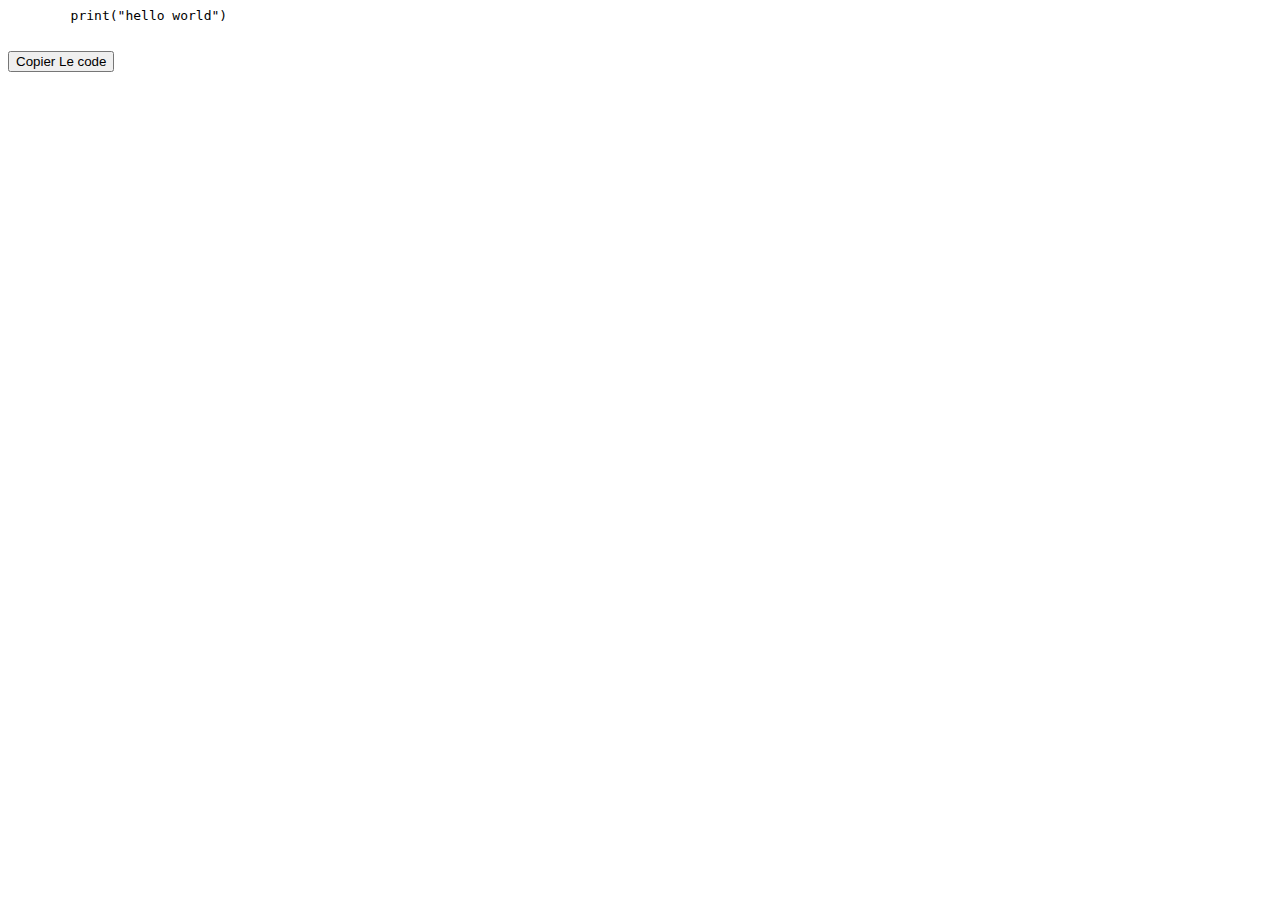
<file: Front-end/test.html>
<html lang="en">
<head>
    <meta charset="UTF-8">
    <meta name="viewport" content="width=device-width, initial-scale=1.0">
    <title>Document</title>
</head>
<body>
    <pre id="code">
        print("hello world")
    </pre>
    <button id="btn">Copier Le code</button>
    <script>
        button = document.getElementById("btn");
        button.addEventListener("click", () => {
            const texte = document.getElementById("code").innerText;
            navigator.clipboard.writeText(texte);
            alert("texte copie");
        })
        console.log(navigator.onLine)
    </script>
</body>
</html>
</file>
<file: assests/home.css>
@import url('https://fonts.googleapis.com/css2?family=Poppins:wght@300;500;700&display=swap');
body {
    margin: 0;
    padding: 0;
    color: #202020;
        font-family: 'Poppins', sans-serif;
}

.nav {
    display: flex;
    border: 1px solid transparent;
    padding: 0px 20px;
     position: fixed; 
    top: 0;
    z-index: 999;
    background-color: white;
    width: 100%;
    box-shadow: 0 2px 5px rgba(0,0,0,0.1);
}

@keyframes slideDown {
  to {
    transform: translateY(0);
    opacity: 1;
  }
}
.links {
    display: flex;
    justify-content: flex-end;
flex-direction: row;
gap: 40px;
margin-left: auto;
margin-top: 15px;
align-items: center;

}
.fs-small {
    font-size: 20px;
    font-weight: normal;
}

.brand-name {
    font-size: 28px; 
    font-weight: bold;
}


.lien {
     text-decoration: none;
    color: #202020;
    transition: color 0.3s ease;
}
.image {
     height: auto;
    width: 150px;
}
.link {
   transition: all 0.3s ease; 
    border-bottom: 2px solid transparent; 
}
.link:hover {
    border-bottom: 2px solid red;
    
}
.lien:hover {
    color: red;
    font-weight: bolder;
}
.nav-link.active {
  color: #ff3b3b;
  border-bottom: 2px solid #ff3b3b;
}
#mode {
    cursor: pointer;
    padding: 8px;
    border-radius: 50%;
    transition: all 0.3s ease;
}

#mode:hover {
    background-color: rgba(220, 53, 69, 0.1);
    transform: rotate(20deg);
}
.accueil {
    margin-top: 10px;
    height: 600px;
    border: 1px solid transparent;
   background-image: linear-gradient(rgba(0,0,0,0.5), rgba(0,0,0,0.3)), 
                      url("../images/test.png");
    background-position: center;
  background-repeat: no-repeat;

    border-radius: 8px;
    transform: translate(-50px);
    opacity: 0;
    animation: slideDown 0.9s ease forwards;
    
}

.h3-nav{
    display: flex;
    align-items: center;
    gap: 2px;
    margin: 0;
}
#typing-text {
   color: white;
    font-size: 3.5rem;
    font-weight: 800;
    line-height: 1.2;
    text-shadow: 2px 2px 8px rgba(0,0,0,0.5); 
    letter-spacing: -1px;
}
.accueil h1 {
    color: white;
    font-size: 3.5rem;
    font-weight: bold;
}
.accueil p {
    color: white;
}
.textes {
   margin: 20px;
   margin-top: 250px;
}
#mycard {
    width: 270px;
     transition: transform 0.3s, box-shadow 0.3s;
     transition: 0.3s;
}
#mycard:hover {
     transform: translateY(-5px);           
    box-shadow: 0 8px 20px rgba(0,0,0,0.5); 
    cursor: pointer;
}
.mycard:hover .entretien-voiture, 
#mycard:hover .entretien-voiture {
    
    transform: scale(1.1);
}
.image-card {
     width: 260px;
     transition: transform 0.3s, box-shadow 0.3s;
     padding: 0px;
     margin: 0px ;
}
.image-card:hover {
    transform: translateY(-5px) scale(1.1);
     box-shadow: 0 5px 20px rgba(255,0,0,0.4);
}
.employe-card {
     width: 260px;
     transition: transform 0.3s, box-shadow 0.3s;
     
}

.employe-card:hover {
    transform: scale(1.1);
}
.cards-employes {
    display: none;
}
.cards-images {
    margin: 20px;
}
.btn-contant {
    padding: 10px 10px;
    transition: 0.3s;
}
.btn-contant a {
    text-decoration: none;
    color: white;
}
.buttons-content button.btn-danger a {
    color: white;
}
.buttons-content button.btn-light a {
    color: black;
}

.entretien-voiture {
  
    width: 100%;
    height: 150px;
    object-fit: cover;
    transition: transform 0.5s ease;


}
.proposdenous{
    margin: 40px;
}
.over {
    height: 150px;
    width: 100%;
    background-color: #ccc;
    margin: 0;
    padding: 0;
}
.btn-contant:hover {
    transform: translateY(-2px);
  box-shadow: 0 5px 20px rgba(255,0,0,0.4);
}
.btn-services {
    margin: 40px;
    margin-left: 500px;
    
}
.mycard1 {
    display: none !important;
     opacity: 0;
    transform: translateY(-20px);
     transition: opacity 0.3s ease, transform 0.3s ease;
   
    
    
}
.mycard1.show {
    display: block !important; 
    opacity: 1;
     
}

#proposdenous {
  transform: translateY(-50px); 
  opacity: 0; 
}
#proposdenous.active {
    animation: slideDown 0.9s ease forwards;
}
#galerie {
  transform: translateY(-50px); 
  opacity: 0; 
}
#galerie.active {
    animation: slideDown 0.9s ease forwards;
}
 .cards-employes {
   opacity: 0;
    transform: translateY(20px);
    transition: opacity 0.5s ease, transform 0.5s ease;
    display: block;
 }  
 .cards-employes.show {
     opacity: 1;
    transform: translateY(0);
 }
.client-card {
    opacity: 0;
    transform: translateY(20px);
    transition: opacity 0.5s ease, transform 0.5s ease;
    display: block;
     transition: 0.6s;
     border: 1px solid #eee;
    transition: border-color 0.3s ease;
    margin: 20px;
}
.rating {
    font-size: 1.1rem;
}

.rating i {
    cursor: pointer;
    transition: transform 0.2s ease, color 0.2s ease;
}

.rating i:hover {
    transform: scale(1.3);
    color: #ffb703; 
}


.client-card p {
    font-style: italic;
    color: #444;
}


.card-footer {
    background: transparent;
    border-top: 1px solid #eee;
    font-size: 0.85rem;
}
.client-card.show {
    opacity: 1;
    transform: translateY(0);
}
.client-card:hover {
    transform: translateY(-5px);
     border-color: #ffb703;
}
#services {
  transform: translateY(-50px); 
  opacity: 0; 
}
#services.active {
    animation: slideDown 0.9s ease forwards;
}
#contact {
  transform: translateY(-50px); 
  opacity: 0; 
}
#contact.active {
    animation: slideDown 0.9s ease forwards;
}
.reussi {
     background-color: #d4edda;   
    color: #155724;              
    border: 1px solid #c3e6cb;  
    padding: 15px 20px;
    border-radius: 8px;
    margin-bottom: 15px;
    font-weight: 500;
    display: flex;
    align-items: center;
    gap: 10px;
    box-shadow: 0 2px 6px rgba(0,0,0,0.1);
    animation: fadeIn 0.7s ease-in-out;
}
.error {
   background-color: rgba(242, 61, 61, 0.85); 
    color: #721c24;                            
    border: 1px solid #f5c6cb;                
    padding: 15px 20px;                         
    border-radius: 8px;                         
    margin-bottom: 15px;                        
    font-weight: 500;                           
    display: flex;                              
    align-items: center;                        
    gap: 10px;                                  
    box-shadow: 0 2px 6px rgba(0,0,0,0.1);     
    animation: fadeIn 0.7s ease-in-out;         
}
.card-aide {
   background: linear-gradient(135deg, #ffffff, #ffe6e6);
    border: 2px solid rgb(249, 92, 92);
    border-radius: 8px;
    width: 100%;
    padding: 20px;
    transition: 0.3s;
}
.card-aide:hover {
    transform: translateY(-5px);
}
.card-aide hr {
    width: 50%;
    margin-left: 110px;
}
.tele-card {
    background-color: white;
    border: 2px solid rgb(249, 92, 92);
    width: 50%;
    padding: 15px 10px;
    border-top-left-radius: 30px;
}

.tele-icon {
    font-size: 35px;
    letter-spacing: 2px;
    
}
.rendez-vous {
    margin-top: 150px;
}
.formulaire {
    background: linear-gradient(135deg, #ffffff, #ffe6e6); 
    padding: 30px;
    border-radius: 15px;
    box-shadow: 0 6px 20px rgba(0,0,0,0.15);
    max-width: 500px;
    margin: 0px auto;
}
@keyframes fadeIn {
    from { opacity: 0; transform: translateY(-10px); }
    to { opacity: 1; transform: translateY(0); }
}
.services {
    margin-top: 150px;
}
.card-cli {
    width: 230px;
    transition: 0.3s;
}
.list-unstyled li a {
    text-decoration: none;
    color: white;
}
.card-cli:hover {
    transform: scale(1.1);
}
.icons-services {
    font-size: 2.5rem;
    color: rgb(182, 3, 12);
}
.icon-client {
    margin-top: 40px;
    font-size: 4rem;
    margin-left: 80px;
    color: rgb(182, 3, 12);
}
#clients {
    font-weight: 800;
    color: rgb(34, 27, 77);
}
.contact-form {
    margin-top: 150px;
}
#reparations {
    font-weight: 800;
    color: rgb(34, 27, 77);
}
#Années {
    font-weight: 800;
    color: rgb(34, 27, 77);
}
#voitures {
    font-weight: 800;
    color: rgb(34, 27, 77);
}
.galerie {
    margin-top: 150px;
    margin-bottom: 20px;
}
@keyframes slideDown {
  to {
    transform: translateY(0);
    opacity: 1;
  }
}

.footer {
  background: linear-gradient(135deg, #1a1a1a 0%, #2d2d2d 100%);
  color: #ffffff;
  padding: 60px 0 20px;
  margin-top: 80px;
}

.footer-logo {
  max-width: 180px;
  height: auto;
  filter: brightness(1.1);
}

.footer h5 {
  color: #ff4444;
  font-weight: 700;
  margin-bottom: 25px;
  font-size: 1.3rem;
  position: relative;
  padding-bottom: 10px;
}

.footer h5::after {
  content: '';
  position: absolute;
  left: 0;
  bottom: 0;
  width: 50px;
  height: 3px;
  background: #ff4444;
  border-radius: 2px;
}

.footer p {
  color: #cccccc;
  line-height: 1.8;
  margin-bottom: 15px;
  font-size: 0.95rem;
}

.footer ul {
  padding: 0;
}

.footer ul li {
  margin-bottom: 12px;
}

.footer ul li a {
  color: #cccccc;
  text-decoration: none;
  transition: all 0.3s ease;
  display: inline-block;
  font-size: 0.95rem;
}

.footer ul li a:hover {
  color: #ff4444;
  padding-left: 8px;
  transform: translateX(5px);
}

.social-icons {
  margin-top: 15px;
}

.social-icons i {
  font-size: 1.8rem;
  color: #cccccc;
  cursor: pointer;
  transition: all 0.3s ease;
  padding: 10px;
  border-radius: 50%;
  background: rgba(255, 255, 255, 0.05);
}

.social-icons i:hover {
  color: #ff4444;
  background: rgba(255, 68, 68, 0.1);
  transform: translateY(-5px);
}

.footer hr {
  border-color: rgba(255, 255, 255, 0.1) !important;
  margin: 40px 0 20px;
  opacity: 0.3;
}

.footer .text-center {
  color: #999999;
  font-size: 0.9rem;
  padding: 20px 0;
  margin: 0;
}


@media (max-width: 768px) {
  .footer {
    padding: 40px 0 20px;
  }
  
  .footer .col-md-6 {
    margin-bottom: 30px;
  }
  
  .footer h5 {
    margin-top: 20px;
  }
  
  .social-icons {
    justify-content: flex-start !important;
  }
}
@media (max-width: 768px){
    .btn-services {
    margin: 20px;
    margin-left: 300px;
}
.tele-card {
    background-color: white;
    border: 2px solid rgb(249, 92, 92);
    width: 70%;
    padding: 15px 10px;
    border-top-left-radius: 30px;
}
}
@media (max-width: 576px){
    .services {
        margin-top: 200px;
    }
    #typing-text {
        font-size: 40px;
    }
    .btn-services {
    margin: 20px;
    margin-left: 50px;
}
.galerie {
    margin-top: 200px;
}
.contact-form {
    margin-top: 200px;
}
.cards {
    margin-left: 60px;
}
.cards_cli {
    margin-left: 40px;
}
.image-card {
    margin-left: 30px;
}
.employe-card {
     margin-left: 30px;
}
.footer {
    height: 870px; 
  }
}


body.dark-mode {
    background-color: #121212;
    color: #f1f1f1;
}

body.dark-mode .nav {
    background-color: #1f1f1f;
    box-shadow: 0 2px 4px rgba(0,0,0,0.4);
}

body.dark-mode .lien {
    color: #f1f1f1;
}
body.dark-mode .fw-bold {
    color: white;
}
body.dark-mode .fs-small {
    color: white;
}
body.dark-mode .lien:hover {
    color: #ff4d4d;
}
body.dark-mode .navbar-toggler {
    background-color: #ff4d4d;
}
body.dark-mode .navbar-toggler-icon {
    background-color: #ff4d4d;
    border-radius: 8px;
}
body.dark-mode .card-aide {
    color: black;
}
body.dark-mode .tele-card p {
    color: black;
}
body.dark-mode #mode i {
    color: #f1f1f1;
}
body.dark-mode #mycard {
    background-color: #1e1e1e; 
    color: #fff;                
    transition: transform 0.3s, box-shadow 0.3s;
}

body.dark-mode #mycard:hover {
    transform: translateY(-5px);          
    box-shadow: 0 8px 20px rgba(0,0,0,0.5); 
    cursor: pointer;
}
body.dark-mode .card-cli {
     background-color: #1e1e1e; 
    color: #fff;       
}
body.dark-mode .formulaire {
    background-color: white;
    color: black;
}
body.dark-mode .image-card {
     background-color: #1e1e1e;
}
body.dark-mode .employe-card {
    background-color: #1e1e1e; 
    color: #fff;  
}
body.dark-mode #clients {
    font-weight: 800;
    color: rgb(65, 51, 158);
}
body.dark-mode #reparations {
    font-weight: 800;
    color: rgb(65, 51, 158);
}
body.dark-mode #Années {
    font-weight: 800;
    color: rgb(65, 51, 158);
}
body.dark-mode #voitures {
    font-weight: 800;
    color: rgb(65, 51, 158);
}
</file>
